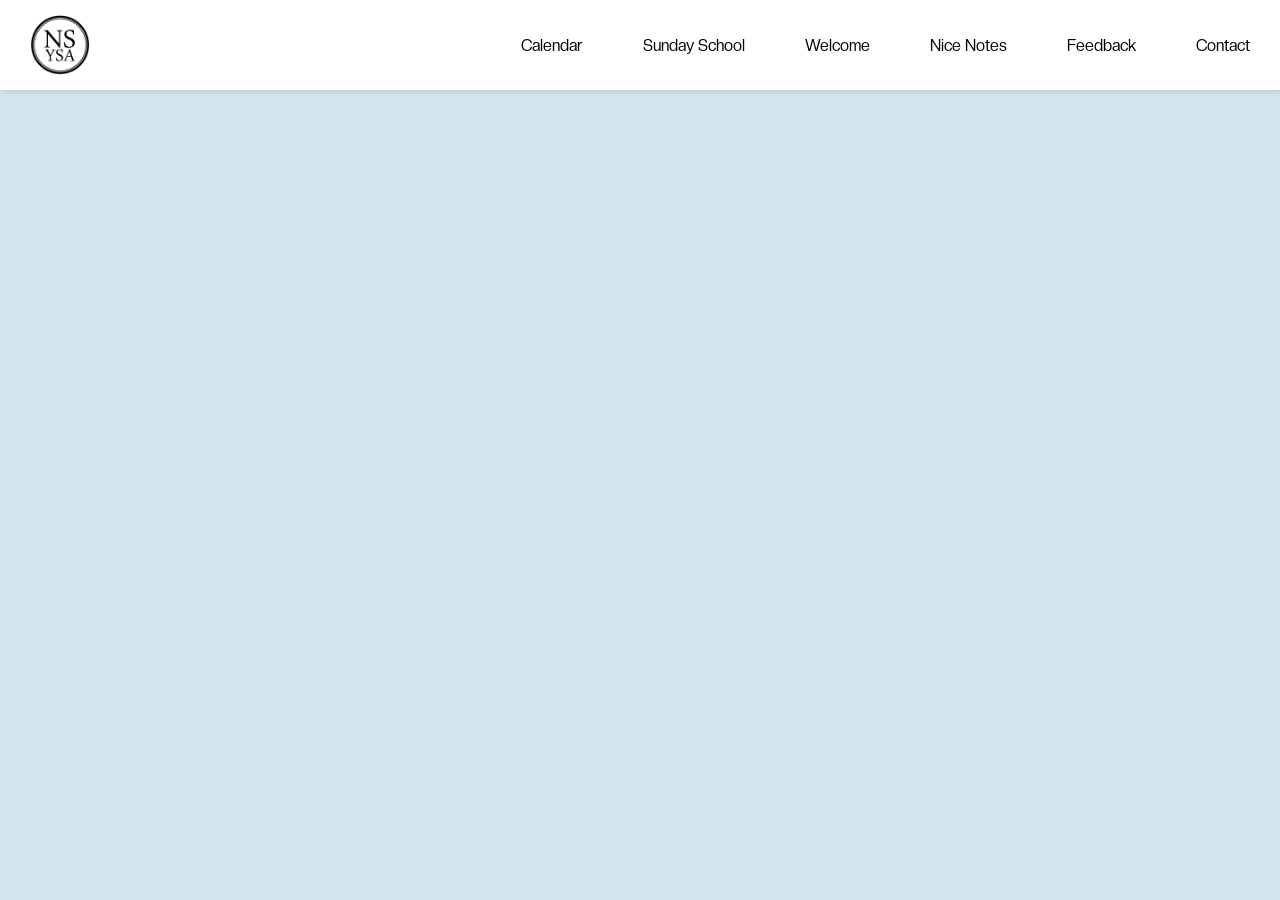
<file: index.html>
<html lang="en-US">

<head>

    <link rel="stylesheet" href="./style/style.css">



    <title>
        North Star YSA
    </title>
    <!--       Title on the Browser Tab      -->
    <link rel="icon" type="image/png" href="photos/North Star Logo 02.png"> <!--     favicon image     -->
    
</head>

<body class="body">
 <nav>
    <ul>
        <li><a href="index.html"><img src="photos/North Star Logo 02.png" alt="Home" class="nav_icon"></a></li>
        <li class="hideOnMobile"><a href="calendar.html">Calendar</a></li>
        <li class="hideOnMobile"><a href="sunday_school.html">Sunday School</a></li>
        <li class="hideOnMobile"><a href="welcome.html">Welcome</a></li>
        <li class="hideOnMobile"><a href="nice_note.html">Nice Notes</a></li>
        <li class="hideOnMobile"><a href="feedback.html">Feedback</a></li>
        <li class="hideOnMobile"><a href="contact.html">Contact</a></li>
        <li class="hideOnDesktop" onclick=showSidebar()><a href="#"><img class="ham_icon" src="photos/Hamburger Icon Final.png" alt="MENU"></a></li>

    </ul>
    <ul class="sidebar">
        <li><a class="sidebar_logo" href="index.html"><img src="photos/North Star Logo 02.png" alt="Home" class="nav_icon02"></a></li>
        <li><a href="calendar.html">Calendar</a></li>
        <li><a href="sunday_school.html">Sunday School</a></li>
        <li><a href="welcome.html">Welcome</a></li>
        <li><a href="nice_note.html">Nice Notes</a></li>
        <li><a href="feedback.html">Feedback</a></li>
        <li><a href="contact.html">Contact</a></li>
        <li onclick=hideSidebar()><a href="#">Exit Menu</a></li>

    </ul>
 </nav>
 <script>
    function showSidebar(){
        const sidebar = document.querySelector('.sidebar')
        sidebar.style.display = 'flex'
    }
    function hideSidebar(){
        const sidebar = document.querySelector('.sidebar')
        sidebar.style.display = 'none'
    }
 </script>
</body>
</file>
<file: style/style.css>
@font-face {
    font-family: 'creato_light';
    src: url(fonts/Creato\ Display/CreatoDisplay-Light.otf);
}

@font-face {
    font-family: 'creato_thin';
    src: url(fonts/Creato\ Display/CreatoDisplay-Thin.otf);
}

@font-face {
    font-family: 'creato_standard';
    src: url(fonts/Creato\ Display/CreatoDisplay-Regular.otf);
}

@font-face {
    font-family: 'creato_bold';
    src: url(fonts/Creato\ Display/CreatoDisplay-Bold.otf);
}


h1 {
    text-align: center; 
    font-family: creato_light, Helvetica, sans-serif; 
    font-size: clamp(3rem, 10vw, 6rem); 
    
    padding: 30px 0 0 0;
}

* {
    margin: 0;
    padding: 0;
}

.nice {
    text-align: center; 
    font-family: creato_thin; 
    margin: 0;
    font-size: 3rem
}

.labels {
    text-align: center; 
    font-family: creato_standard;
}


.name {
    text-align: center;
}

.name_area {
    font-family: creato_standard; 
    font-size: 27px; 
    max-width: 400px; 
    width: 60%;
    padding: 10px;
    border-radius: 10px;
    border-width: 1px;
    border-color: rgb(88, 88, 88);
    border-style: solid;
}

.name_area:focus {
    outline-color: rgb(144, 221, 0);
}

.note {
    text-align: center; 
    padding: 10px 0 0;
    font-family: creato_standard;

}

.note_area {
    width: 90%; 
    font-size: 20px; 
    font-family: creato_standard;
    padding: 10px;
    resize: none;
    margin: 0px auto 40px;
    border-radius: 10px;
    border-width: 1px;
    border-color: rgb(88, 88, 88);

}

.note_area:focus {
    outline-color:  rgb(144, 221, 0);
}

.main {
     background-color: whitesmoke; 
     width: 80%; 
     max-width: 800px; 
     margin: 300px auto; 
     border-radius: 40px;
     box-shadow: 0 20px 30px 10px rgba(0, 0, 0, .3);
     text-align: center;
     padding: 60px 0;
}

.body {
    min-height: 100vh;
    background-color: rgb(212, 231, 240);
    font-family: creato_standard;
}

nav {
    background-color: white;
    box-shadow: 3px 3px 5px rgba(0, 0, 0, .1);
    width: 100%;
}

nav ul {
    width: 100%;
    list-style: none;
    display: flex;
    justify-content: flex-end;
    align-items: center;
}

nav li{
    height: 90px;
}

nav a {
    height: 100%;
    padding: 0 30px;
    text-decoration: none;
    display: flex;
    align-items: center;
    color: black;
}

nav a:hover {
    background-color: rgb(232, 242, 247);
    border-width: 20px;
    box-shadow: inset 0 0 7px 6px white;
    border-radius: 25px;
}

nav a:active {
    background-color: rgb(206, 232, 245);
    border-width: 20px;
    box-shadow: inset 0 0 3px 10px rgb(255, 255, 255);
    border-radius: 25px;
}

nav li:first-child  {
    margin-right: auto;
}

.nav_icon {
    width: 60px;
    height: 60px;
    object-fit: contain;
}

.sidebar {
    position: fixed;
    top: 0;
    right: 0;
    height: 100vh;
    width: 250px;
    z-index: 999;
    background-color: rgba(255, 255, 255, 0.616);
    backdrop-filter: blur(6px);
    box-shadow: -10px 0 10px rgba(0, 0, 0, 0.1);
    display: none;
    flex-direction: column;
    align-items: flex-start;
    justify-content: flex-start;
}

.sidebar li{
    width: 100%;
    height: 60px;
}

.sidebar a{
    width: 100%;
}

.nav_icon02 {
    width: 80px;
    height: 80px;
    object-fit: contain;
}

.sidebar_logo {
    justify-content: center;
    padding: 0;
}

.sidebar li:first-child {
    height: 90px;
    padding: 30px 0 0 0;
}

.ham_icon {
    width: 35px;
    height: 30px;
}

@media(max-width: 950px){
    .hideOnMobile{
        display: none;
    }
}

@media(min-width: 951px){
    .hideOnDesktop{
        display: none;
    }
}
</file>
